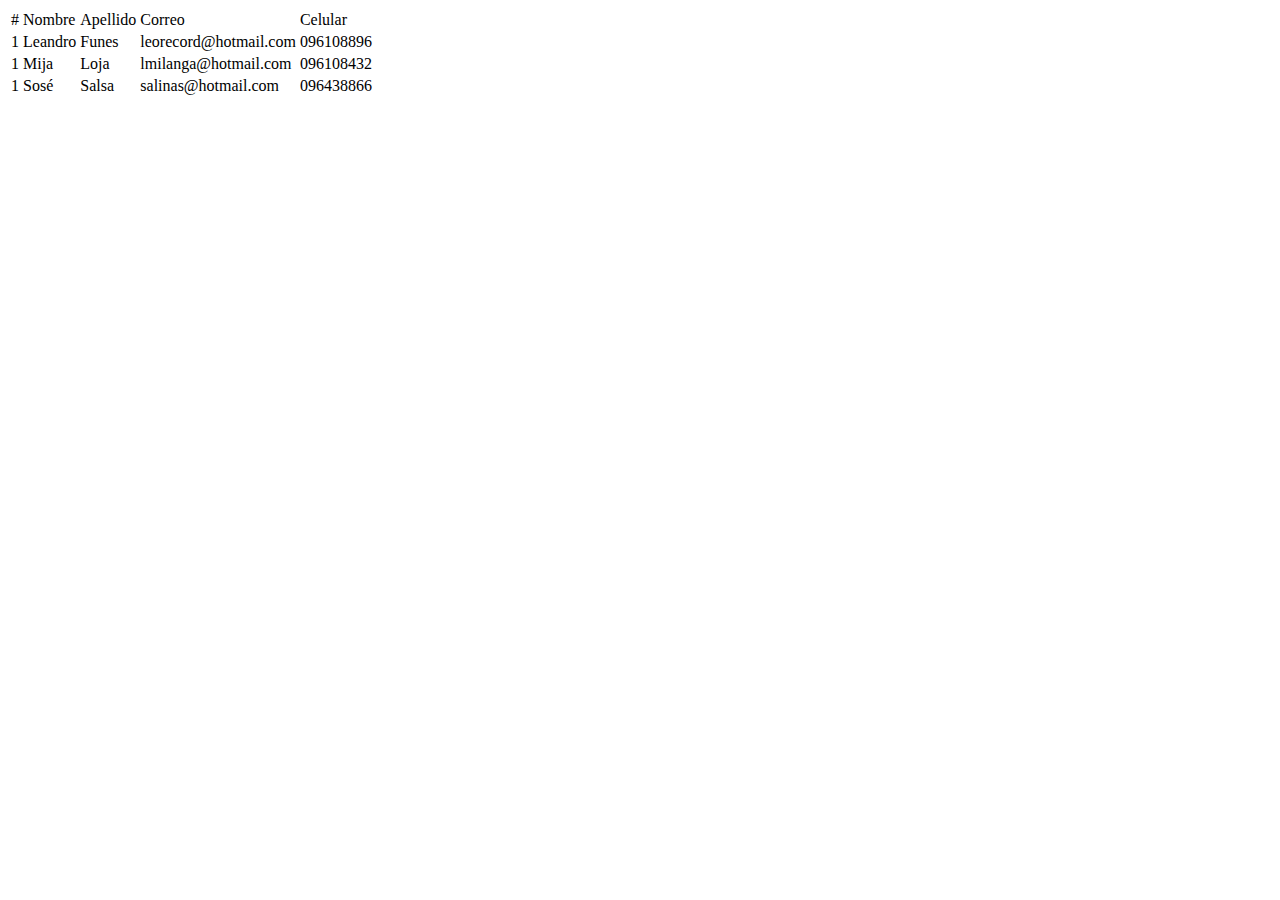
<file: folder1/index.html>
<!DOCTYPE html>
<html lang="es">
<head>
    <meta charset="UTF-8">
    <meta name="viewport" content="width=device-width, initial-scale=1.0">
    <title>Calendario</title>
</head>
<body>
    <table>
        <thead>
            <tr>
                <td>#</td>
                <td>Nombre</td>
                <td>Apellido</td>
                <td>Correo</td>
                <td>Celular</td>
            </tr>
        </thead>
        <tbody>
            <tr>
                <td>1</td>
                <td>Leandro</td>
                <td>Funes</td>
                <td>leorecord@hotmail.com</td>
                <td>096108896</td>
            </tr>
            <tr>
                <td>1</td>
                <td>Mija</td>
                <td>Loja</td>
                <td>lmilanga@hotmail.com</td>
                <td>096108432</td>
            </tr>
            <tr>
                <td>1</td>
                <td>Sosé</td>
                <td>Salsa</td>
                <td>salinas@hotmail.com</td>
                <td>096438866</td>
            </tr>
        </tbody>
    </table>
</body>
</html>
</file>
